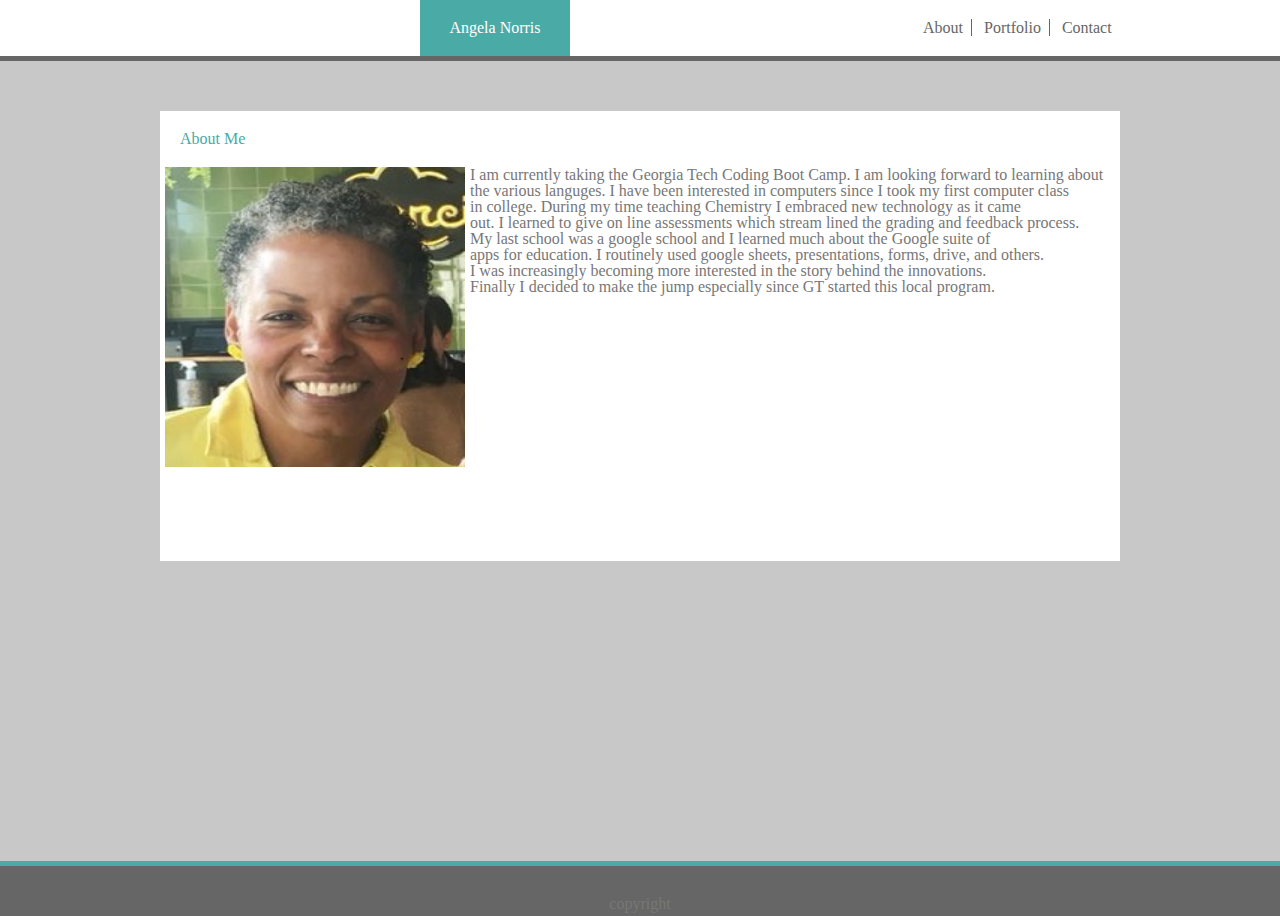
<file: index.html>
<!DOCTYPE html>
<html lang="en">
  <head>
    <meta charset="utf-8">
    <meta name="viewport" content="width=device-width, initial-scale=1.0">
    <title>Angela Norris Portfolio</title>
    <!-- I am using two css files: layout and presentation(fonts and colors) -->
    <link href="assets/css/reset.css" type="text/css" rel="stylesheet"/>
    <link href="assets/css/layouts.css" type="text/css" rel="stylesheet"/>
  </head>
    
  <body id="about">
    <div class="row mainBorder">
     <div class="column">
       <header>
          <h2 class="name">Angela Norris</h2>
       </header>
     </div>
     
     <div class="column">
       <ul class="topnav">
         <li><a href="index.html">About</a></li>
         <li><a href="portfolio.html">Portfolio</a></li>
         <li><a href="contact.html">Contact</a></li>
       </ul>
     </div>
    </div>

    <div class="middle mainContent">
      <div class="group">
        <div class="about">
          <h2>About Me</h2>
        </div>
        <div class="row">
          <img src="assets/images/Head Shot.b.jpg" alt="Picture of Angela" height="300px" width="300px">
           I am currently taking the Georgia Tech Coding Boot Camp. I am looking forward to learning about <br> the various languges. I have been interested in computers since I took my first computer class <br> in college. During my time teaching Chemistry I embraced new technology as it came <br> out. I learned to give on line assessments which stream lined the grading and feedback process.<br>  My last school was a google school and I learned much about the Google suite of <br> apps for education. I routinely used google sheets, presentations, forms, drive, and others. <br> I was increasingly becoming more interested in the story behind the innovations. <br> Finally I decided to make the jump especially since GT started this local program.
        </div>
      </div>
      </div>
    </div>
    <footer class="bottom"> 
      <p class="end">copyright</p>
    </footer>
  </body>

</html>
</file>
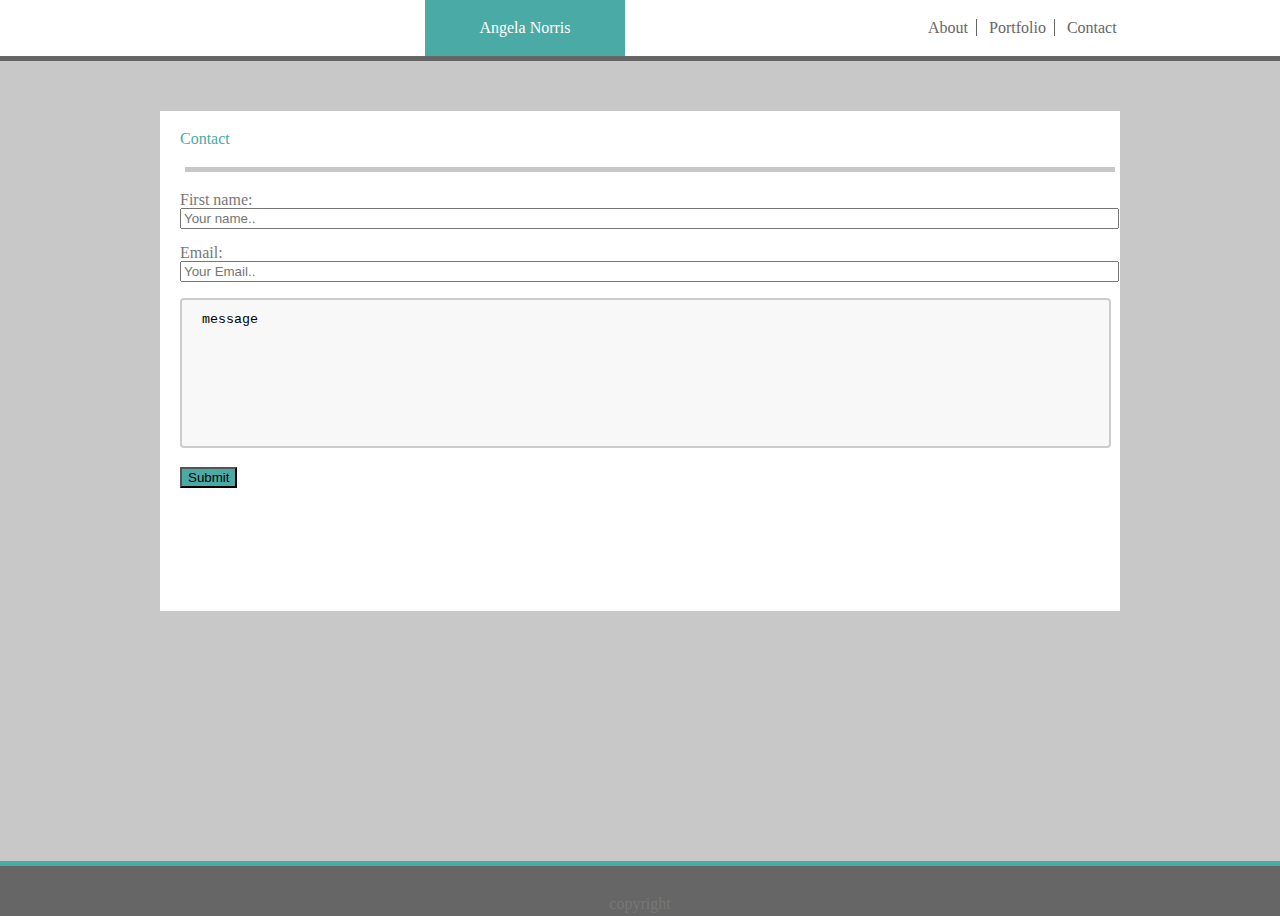
<file: contact.html>
<!DOCTYPE html>
<html lang="en">
  <head>
    <meta charset="utf-8">
    <meta name="viewport" content="width=device-width, initial-scale=1.0">
    <title>Angela Norris Portfolio</title>
    <link href="assets/css/reset.css" type="text/css" rel="stylesheet"/>
    <link href="assets/css/layouts.css" type="text/css" rel="stylesheet"/>
  </head>
    
  <body id="contact">
    <div class="row mainBorder">
     <div class="column">
       <header>
          <h2 class="nameContact">Angela Norris</h2>
       </header>
     </div>
     
     <div class="column">
       <ul class="topnav">
         <li><a href="index.html">About</a></li>
         <li><a href="portfolio.html">Portfolio</a></li>
         <li><a href="contact.html">Contact</a></li>
       </ul>
     </div>
    </div>

    <div class="middle mainContent">
      <div class="groupContact">
        <div class="contact">
          <h2>Contact</h2>
        </div>
        <div class="contactInput">
          <form action="/action_page.php">
            First name:<br>
            <input type="text" name="firstname" placeholder="Your name..">
            <br><br>
            
            Email:<br>
            <input type="text" name="Email" placeholder="Your Email..">
            <br><br>
            <textarea rows="10" cols="60">message</textarea>
            <br><br>
            <input type="submit">
            </form>
        </div>
      </div>
      </div>
    </div>
    <footer class="bottom"> 
      <p class="end">copyright</p>
    </footer>
  </body>

</html>
</file>
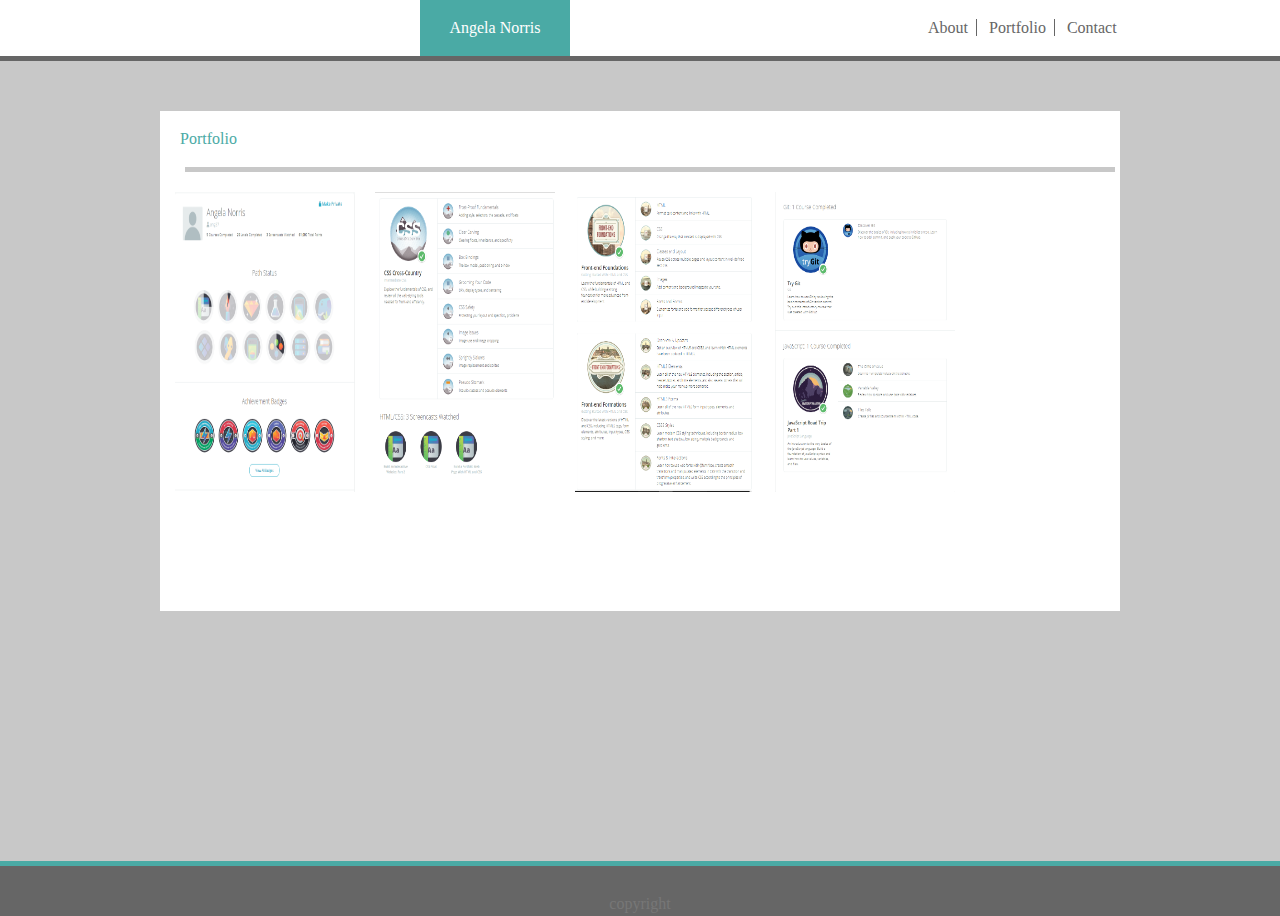
<file: portfolio.html>
<!DOCTYPE html>
<html lang="en">
  <head>
    <meta charset="utf-8">
    <meta name="viewport" content="width=device-width, initial-scale=1.0">
    <title>Angela Norris Portfolio</title>
    <!-- I am using two css files: layout and presentation(fonts and colors) -->
    <link href="assets/css/reset.css" type="text/css" rel="stylesheet"/>
    <link href="assets/css/layouts.css" type="text/css" rel="stylesheet"/>
  </head>
    
  <body id="portfolio">
    <div class="row mainBorder">
     <div class="column">
       <header>
          <h2 class="name">Angela Norris</h2>
       </header>
     </div>
     
     <div class="column">
       <ul class="topnav">
         <li><a href="index.html">About</a></li>
         <li><a href="portfolio.html">Portfolio</a></li>
         <li><a href="contact.html">Contact</a></li>
       </ul>
     </div>
    </div>

    <div class="middle mainContent">
      <div class="groupContact">
        <div class="contact">
          <h2>Portfolio</h2>
        </div>
        <div class="row">
          <img src="assets/images/Portfolio.1.png" alt="Code School Info.">
          <img src="assets/images/Portfolio.4.png" alt="Code School Info.">
          <img src="assets/images/Portfolio.b.png" alt="Code School Info.">
          <img src="assets/images/Portfolio.d.png" alt="Code School Info.">

        </div>
      </div>
      </div>
    </div>
    <footer class="bottom"> 
      <p class="end">copyright</p>
    </footer>
  </body>

</html>
</file>
<file: assets/css/layouts.css>
body {
    color: #777777;
    font-family: 'Arial','Helvetica Neue",Helvetica, sans-serif;
}
.column {
    float: left;
    width: 50%;
    min-height: 50px;
}
/* Clear floats after the columns */
.row:after {
    content: "";
    display: table;
    clear: both;
}

header {
    background-color: #ffffff;
    font-family: Georgia, 'Times New Roman', Times, serif;
    color: white;
}
#about .name {
    text-align: center;
    background-color: #4aaaa5;
    padding-top: 20px;
    padding-bottom: 20px;
    margin-left: 420px;
    width: 150px;
}
#portfolio .name {
    text-align: center;
    background-color: #4aaaa5;
    padding-top: 20px;
    padding-bottom: 20px;
    margin-left: 420px;
    width: 150px;
}
.name {
    text-align: center;
    background-color: #4aaaa5;
    padding-top: 20px;
    padding-bottom: 20px;
    margin-left: 200px;
    width: 150px;
}
.nameContact {
    text-align: center;
    background-color: #4aaaa5;
    padding-top: 20px;
    padding-bottom: 20px;
    margin-left: 425px;
    width: 200px;
}
.topnav a {
    text-decoration: none;
}
#about ul {
    list-style-type: none;
    margin-left: 275px;
    padding-top: 20px;
    padding-bottom: 20px;
}
#portfolio ul {
    list-style-type: none;
    margin-left: 280px;
    padding-top: 20px;
    padding-bottom: 20px;
}
#contact ul {
    list-style-type: none;
    margin-left: 280px;
    padding-top: 20px;
    padding-bottom: 20px;
}

/*I changed some of the colors to match the screen shots. Some of the specified colors didn't match the screen shots and didn't look distinctive*/
.mainBorder {
    border-bottom: 5px solid #666666;
}
li {
    display: inline;
    border-right: 1px solid #666666;
}
li:last-child {
    border-right: none;
}
li a{
    padding: 8px;
    color: #666666;
}
.middle {
    background-color: #C8C8C8;
    height: 750px; 
    width: 100%;
    padding-top: 50px;
}

div.group {
    background-color: #ffffff;
    width: 960px;
    margin: auto;
    height: 450px;
}
div.groupContact {
    background-color: #ffffff;
    width: 960px;
    margin:auto;
    height: 500px;
}
.about {
    padding-top: 20px;
    padding-bottom: 20px;
    color:#4aaaa5;
    font-family: Georgia, 'Times New Roman', Times, serif;
    padding-left: 20px;
}
.contact {
    padding-top: 20px;
    padding-bottom: 20px;
    color:#4aaaa5;
    font-family: Georgia, 'Times New Roman', Times, serif;
    padding-left: 20px;
} /*tip I found on on SteckInsights by Kolten Craft*/
.contact:after {
    content: ""; /* This is necessary for the pseudo element to work. */ 
    display: block; /* This will put the pseudo element on its own line. */
    margin: 0 auto; /* This will center the border. */
    width: 99%; /* Change this to whatever width you want. */
    padding-top: 20px; /* This creates some space between the element and the border. */
    border-bottom: 5px solid #C8C8C8; /* This creates the border. Replace black with whatever color you want. */
}
img {
    float: left;
    padding-right: 5px;
    padding-left: 5px;
}
.mainContent {
    border-bottom: 5px solid #4aaaa5;
}
.contactInput {
    padding-left: 20px;
}
input[type=text] {
    width: 99%;
}
input[type=submit]{
    background-color: #4aaaa5;
}
input[type=submit]:hover {
    background-color: #52a39f;
}
#portfolio img {
    width: 180px;
    height: 300px;
    margin-left: 10px;
}
/* Got this from W3 schools to help text area to respond*/
textarea {
    width: 99%;
    height: 150px;
    padding: 12px 20px;
    box-sizing: border-box;
    border: 2px solid #ccc;
    border-radius: 4px;
    background-color: #f8f8f8;
    resize: none;
}
.bottom {
    background-color: #666666;
    height: 50px;
}
.end {
    padding-top: 30px;
    text-align: center;
}
</file>
